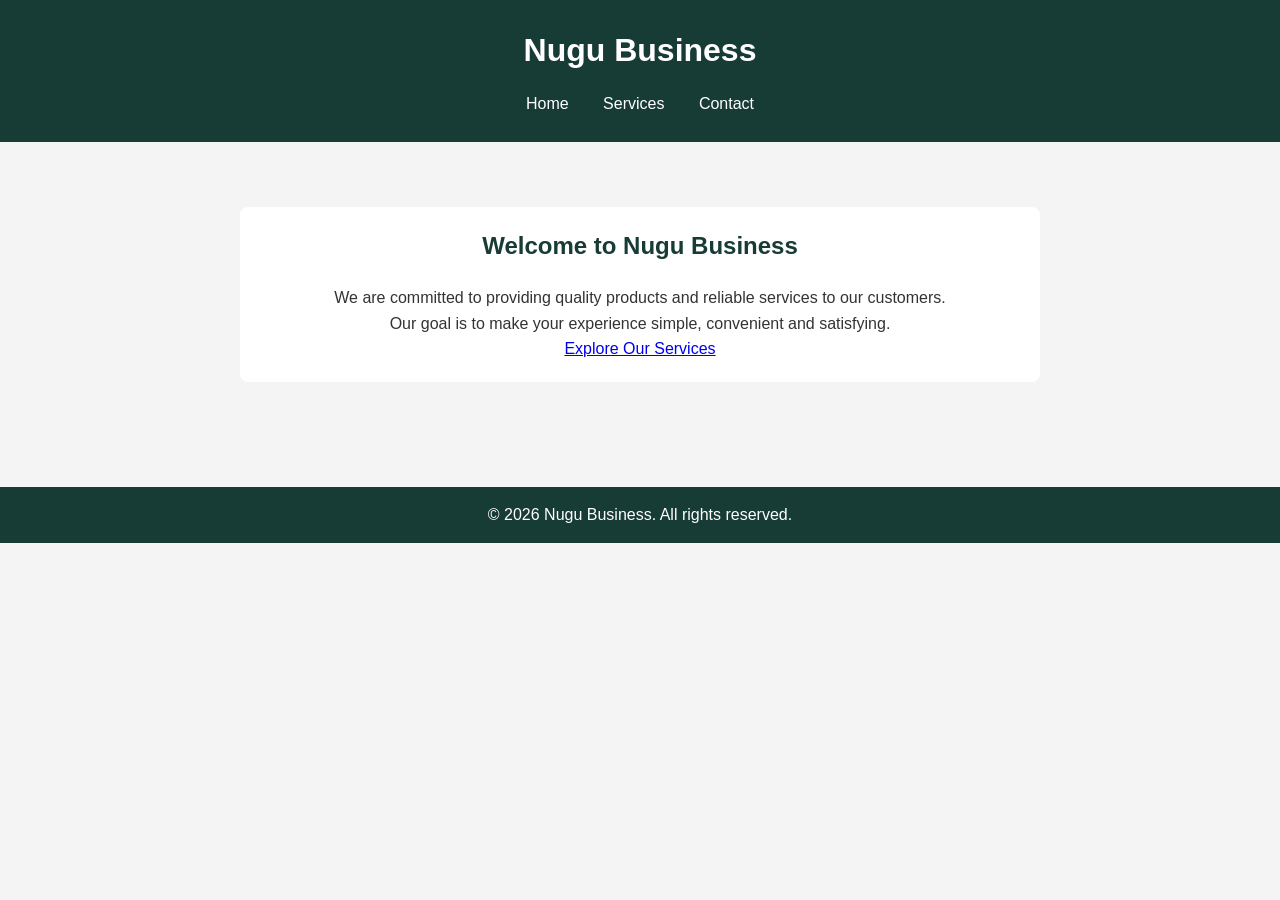
<file: index.html>
<!DOCTYPE html>
<html lang="en">
<head>
    <meta charset="UTF-8">
    <meta name="viewport" content="width=device-width, initial-scale=1.0">
    <title>Nugu Business | Home</title>
    <link rel="stylesheet" href="style.css">
</head>
<body>

    <header>
        <h1>Nugu Business</h1>
        <nav>
            <a href="index.html">Home</a>
            <a href="services.html">Services</a>
            <a href="contact.html">Contact</a>
        </nav>
    </header>

    <main>
        <section>
            <h2>Welcome to Nugu Business</h2>
            <p>We are committed to providing quality products and reliable services to our customers.</p>
            <p>Our goal is to make your experience simple, convenient and satisfying.</p>
            <a href="services.html">Explore Our Services</a>
        </section>
    </main>

    <footer>
        <p>&copy; 2026 Nugu Business. All rights reserved.</p>
    </footer>

</body>
</html>
</file>
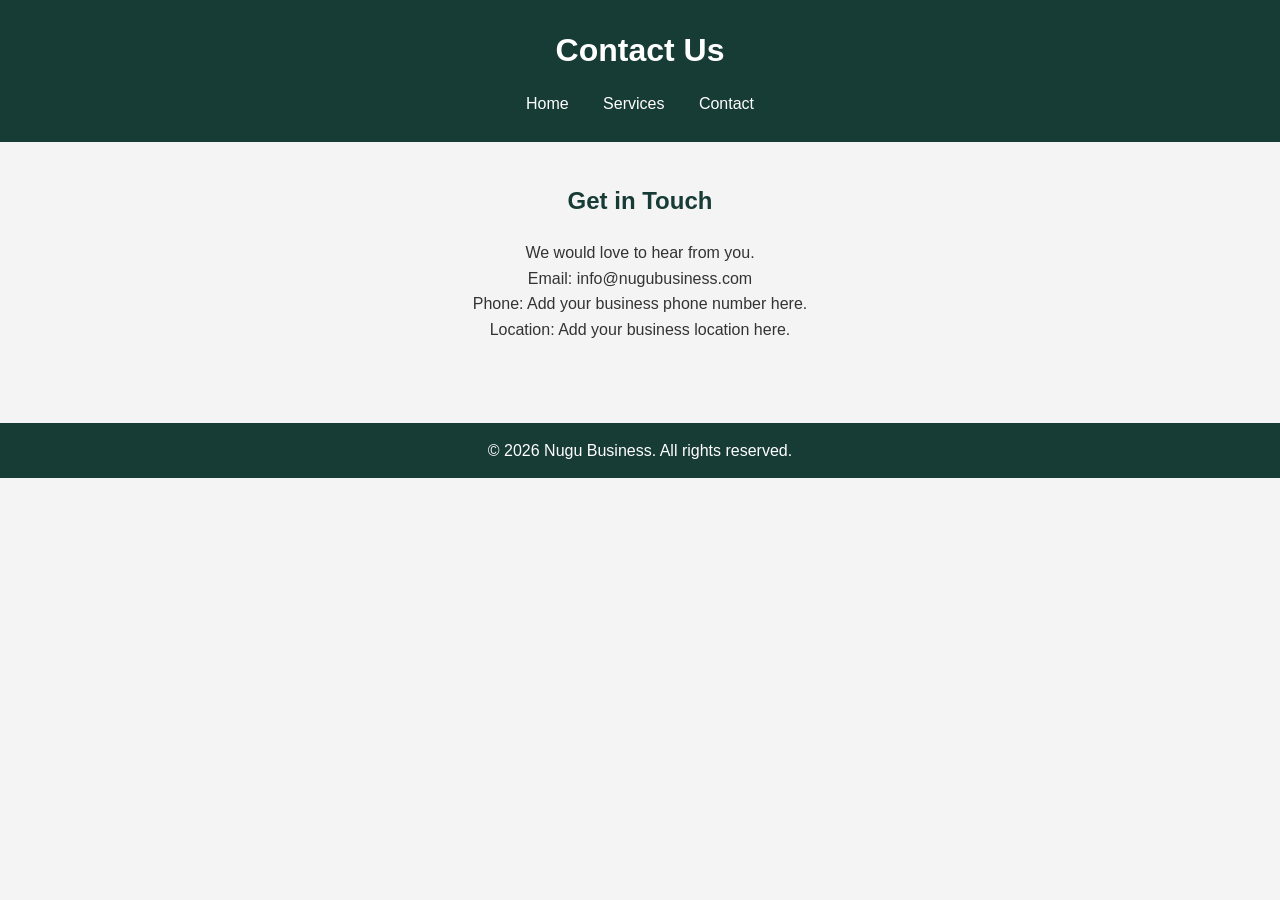
<file: contact.html>
<!DOCTYPE html>
<html lang="en">
<head>
    <meta charset="UTF-8">
    <meta name="viewport" content="width=device-width, initial-scale=1.0">
    <title>Nugu Business | Contact</title>
    <link rel="stylesheet" href="style.css">
</head>
<body>

    <header>
        <h1>Contact Us</h1>
        <nav>
            <a href="index.html">Home</a>
            <a href="services.html">Services</a>
            <a href="contact.html">Contact</a>
        </nav>
    </header>

    <main>
        <h2>Get in Touch</h2>
        <p>We would love to hear from you.</p>
        <p>Email: info@nugubusiness.com</p>
        <p>Phone: Add your business phone number here.</p>
        <p>Location: Add your business location here.</p>
    </main>

    <footer>
        <p>&copy; 2026 Nugu Business. All rights reserved.</p>
    </footer>

</body>
</html>
</file>
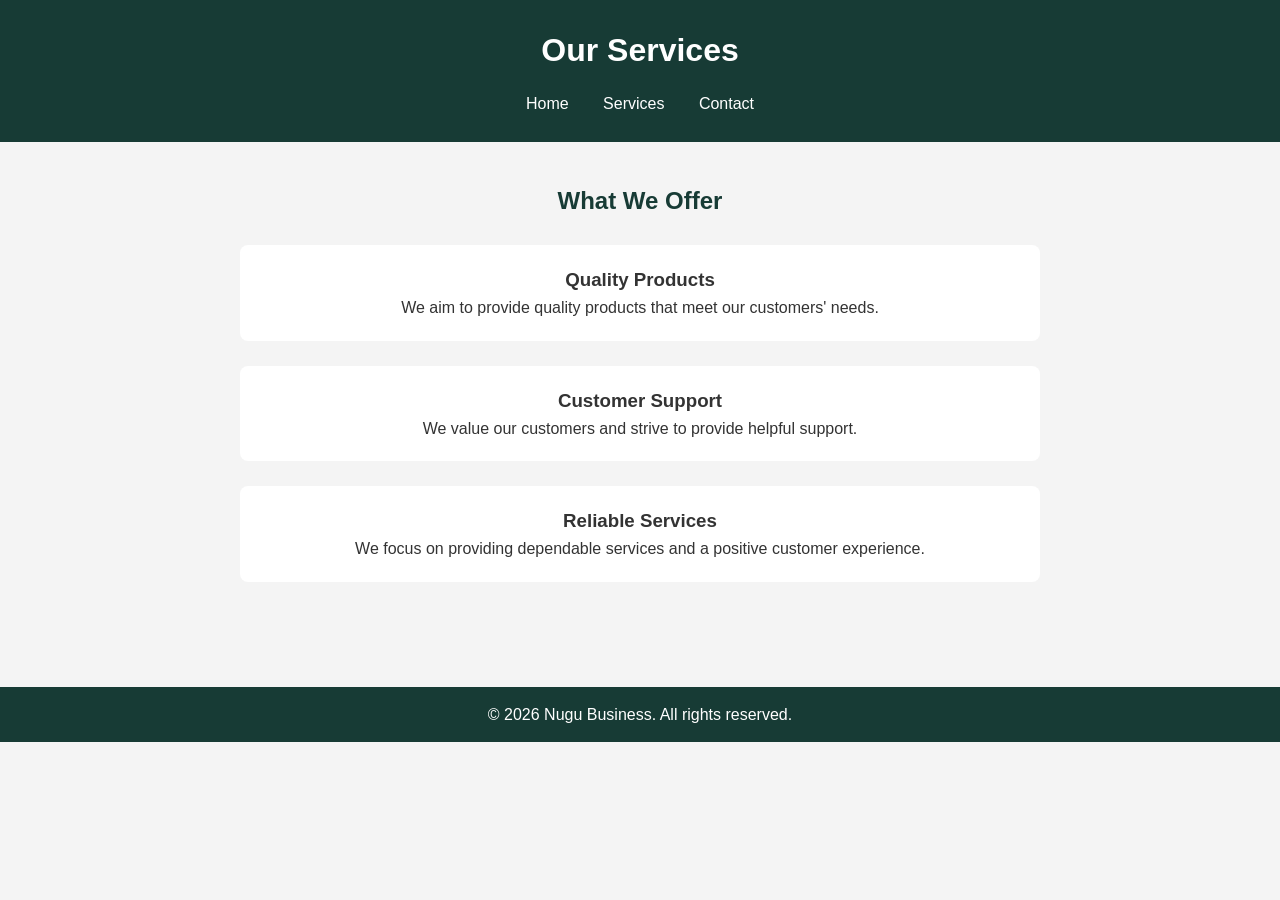
<file: services.html>
<!DOCTYPE html>
<html lang="en">
<head>
    <meta charset="UTF-8">
    <meta name="viewport" content="width=device-width, initial-scale=1.0">
    <title>Nugu Business | Services</title>
    <link rel="stylesheet" href="style.css">
</head>
<body>

    <header>
        <h1>Our Services</h1>
        <nav>
            <a href="index.html">Home</a>
            <a href="services.html">Services</a>
            <a href="contact.html">Contact</a>
        </nav>
    </header>

    <main>
        <h2>What We Offer</h2>

        <section>
            <h3>Quality Products</h3>
            <p>We aim to provide quality products that meet our customers' needs.</p>
        </section>

        <section>
            <h3>Customer Support</h3>
            <p>We value our customers and strive to provide helpful support.</p>
        </section>

        <section>
            <h3>Reliable Services</h3>
            <p>We focus on providing dependable services and a positive customer experience.</p>
        </section>
    </main>

    <footer>
        <p>&copy; 2026 Nugu Business. All rights reserved.</p>
    </footer>

</body>
</html>
</file>
<file: style.css>
* {
    margin: 0;
    padding: 0;
    box-sizing: border-box;
}

body {
    font-family: Arial, sans-serif;
    line-height: 1.6;
    background-color: #f4f4f4;
    color: #333;
}

header {
    background-color: #173b35;
    color: white;
    padding: 25px;
    text-align: center;
}

nav {
    margin-top: 15px;
}

nav a {
    color: white;
    text-decoration: none;
    margin: 0 15px;
}

nav a:hover {
    color: #f4c542;
}

main {
    padding: 40px 20px;
    text-align: center;
}

section {
    margin: 25px auto;
    padding: 20px;
    max-width: 800px;
    background: white;
    border-radius: 8px;
}

h2 {
    margin-bottom: 20px;
    color: #173b35;
}

footer {
    background-color: #173b35;
    color: white;
    text-align: center;
    padding: 15px;
    margin-top: 40px;
}
</file>
